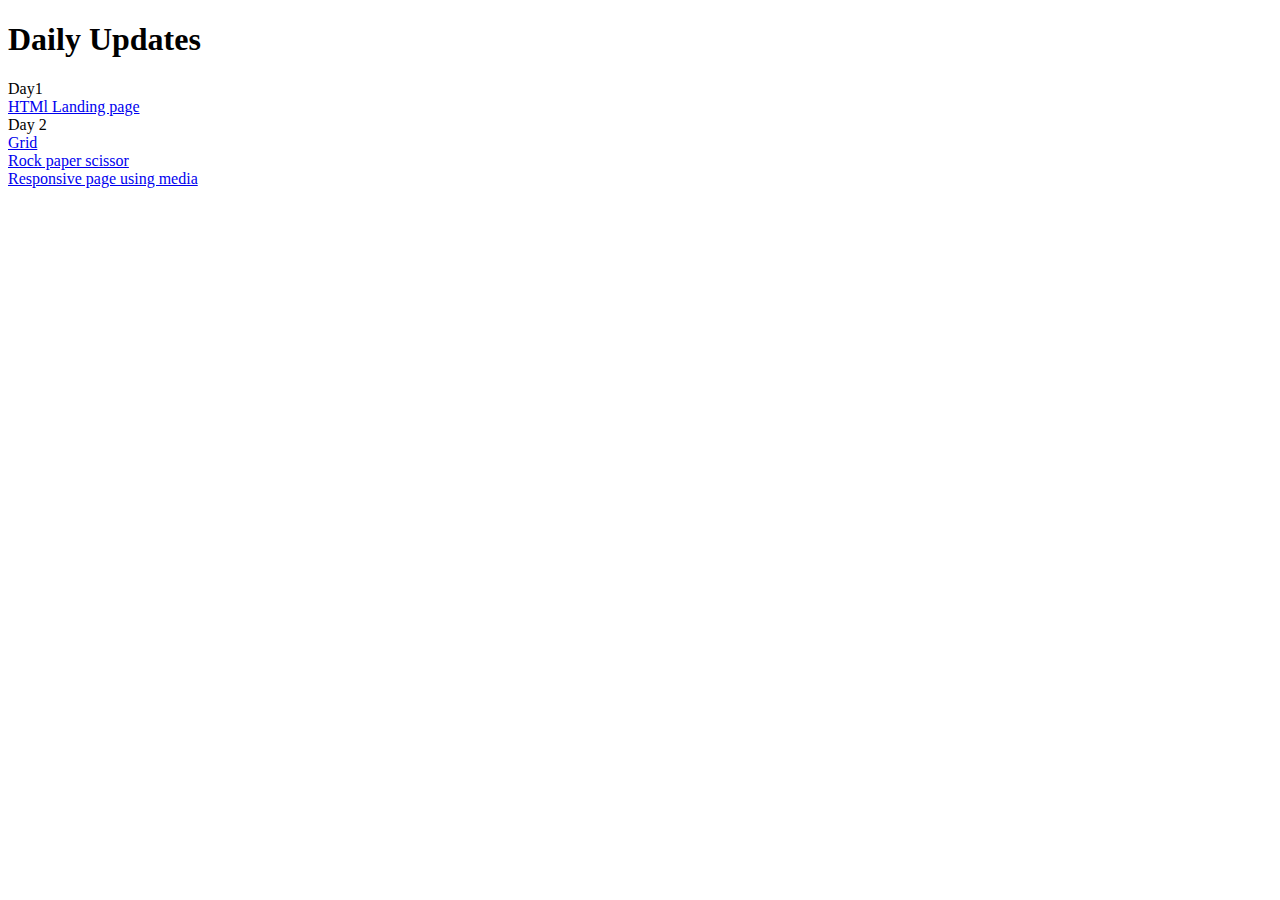
<file: index.html>
<!DOCTYPE html>
<html lang="en">
<head>
    <meta charset="UTF-8">
    <meta name="viewport" content="width=device-width, initial-scale=1.0">
    <title>MERN Training</title>
</head>
<body>
    <h1>Daily Updates</h1>
    <div>Day1 </div>
    <a href="trail.html"> HTMl Landing page</a>
    <div>Day 2</div>
    <a href="grid.html">Grid </a><br>
    <a href="Rock_paper_scissor.html">Rock paper scissor</a><br>

    <a href="responsive.html">Responsive page using media</a><br>

 
 
</body>
</html>
</file>
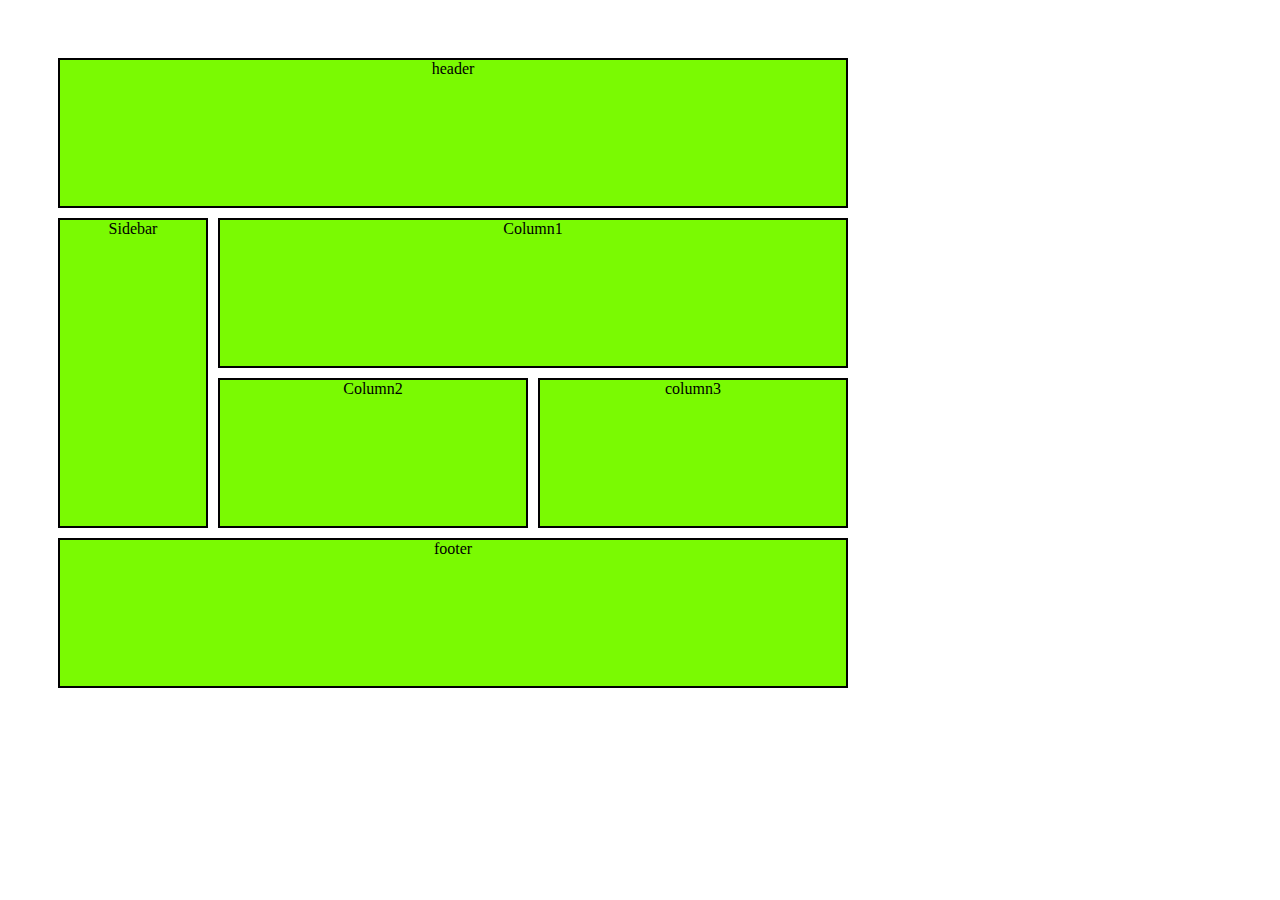
<file: grid.html>
<!DOCTYPE html>
<html lang="en">
<head>
    <meta charset="UTF-8">
    <meta name="viewport" content="width=device-width, initial-scale=1.0">
    <title>Grid</title>
    <style>
        body{
            padding:50px;
        }
        .container{
            display: grid;
            grid-template-columns: 150px 150px 150px 150px 150px;
            grid-template-rows: 150px 150px 150px 150px;
            gap:10px;
            
        }
        .box{
            display:flex;
            border:2px solid black;
            text-align: center;
            justify-content: space-around;
            background-color: rgb(122, 250, 2);
        }
        .header{
            
            grid-column: 1/6;
        }
        .Sidebar{
           
            grid-row: 2/4;
        }
        .column1{
           grid-column: 2/6;
        }
        .column2{
            grid-column-start: 2;
            grid-column-end: 4;
        }
        .column3{
            grid-column-start: 4;
            grid-column-end: 6;
        }
        .footer{
            grid-column-start: 1;
            grid-column-end: 6;
        }
       
    </style>
</head>
<body>
   <div class="container">
   <div class="box header">header</div>
   <div class="box Sidebar">Sidebar</div>
   <div class="box column1">Column1</div>
   <div class="box column2">Column2</div>
   <div class="box column3">column3</div>
   <div class="box footer">footer</div>
   </div> 
</body>
</html>
</file>
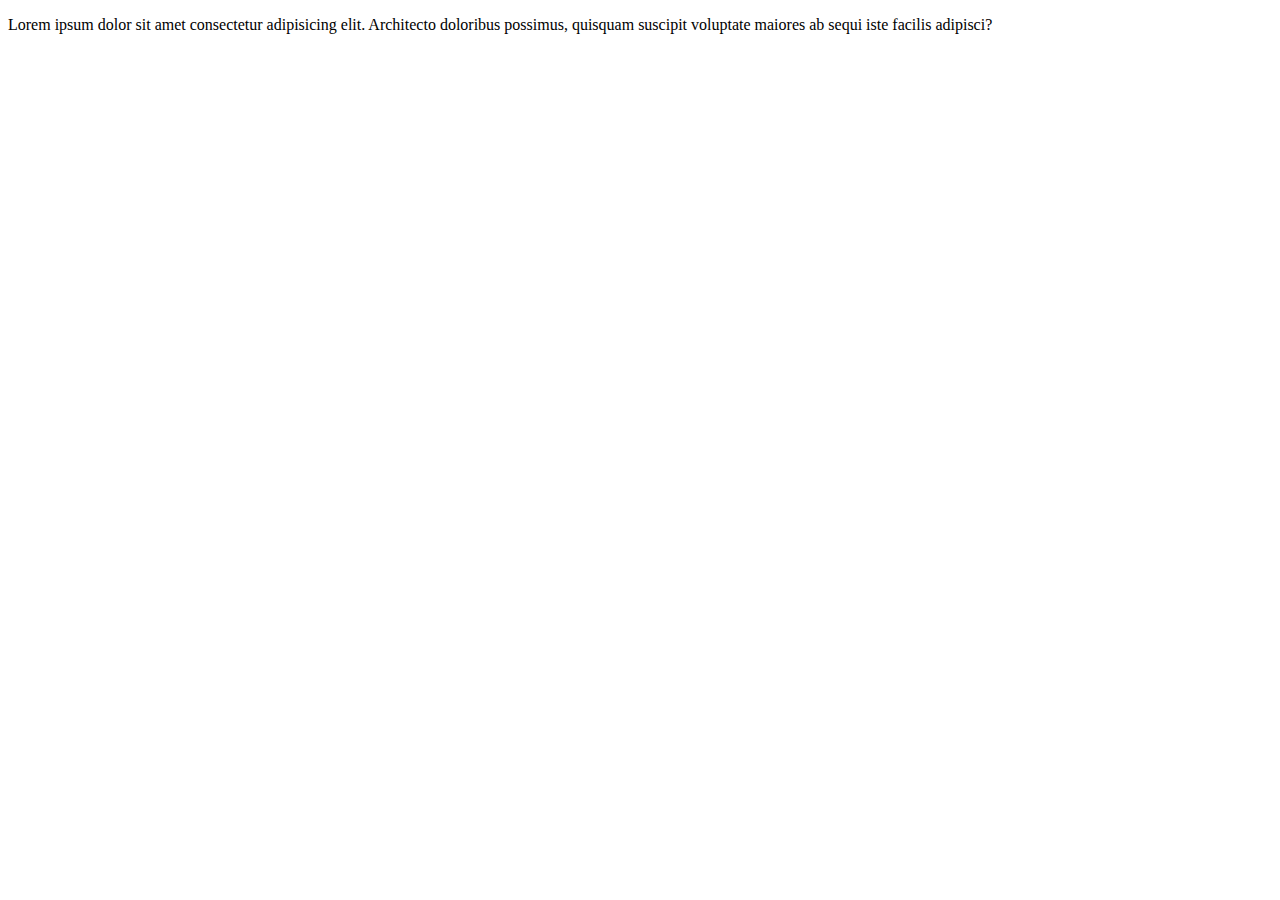
<file: home.html>
<!DOCTYPE html>
<html lang="en">
<head>
    <meta charset="UTF-8">
    <meta name="viewport" content="width=device-width, initial-scale=1.0">
    <title>Document</title>
</head>
<body>
    <p>Lorem ipsum dolor sit amet consectetur adipisicing elit. Architecto doloribus possimus, quisquam suscipit voluptate maiores ab sequi iste facilis adipisci?</p>
    
</body>
</html>
</file>
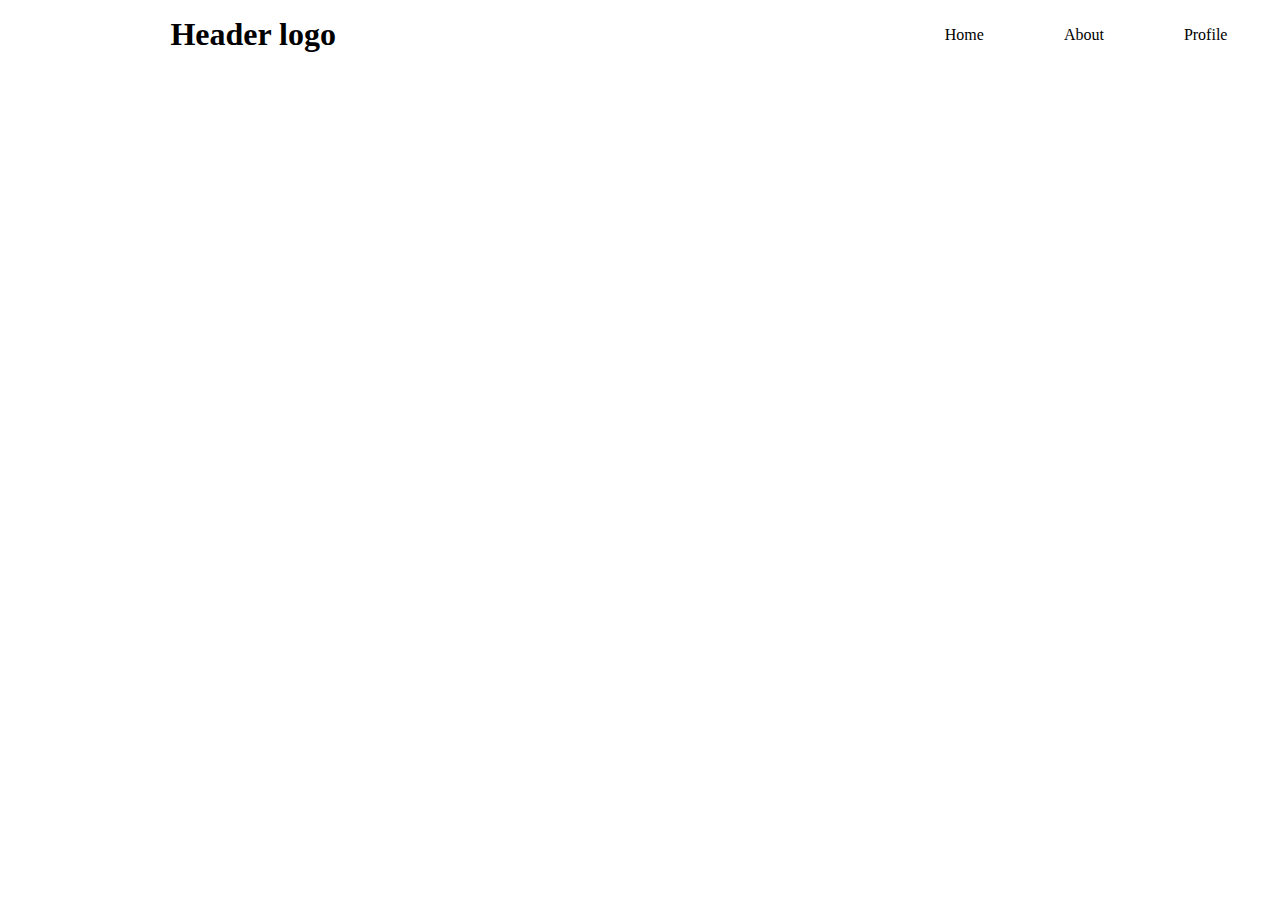
<file: responsive.html>
<!DOCTYPE html>
<html lang="en">
<head>
    <meta charset="UTF-8">
    <meta name="viewport" content="width=device-width, initial-scale=1.0">
    <title>Responsive</title>
    <style>
        
    .nav h1{
        display: inline;
    }
        nav{
            display:flex;
            justify-content: space-around;
            
           
        }
        ul{
            display:flex;
        }
        li{
            list-style: none;
            margin: 10px 40px;
        }
        .logo{
            width:60%;
            margin-top: 0px;
            padding-left: 10%;
        }
@media(max-width: 450px){
    navbar{
        background-color: aqua;
    }

}
        
    </style>

</head>
<body>
    <navbar>
        <div class="nav">
            
            <ul>
                <h1 class="logo">Header logo</h1>
                <li>Home</li>
                <li>About</li>
                <li>Profile</li>
            </ul>
        </div>
    </navbar>
</body>
</html>
</file>
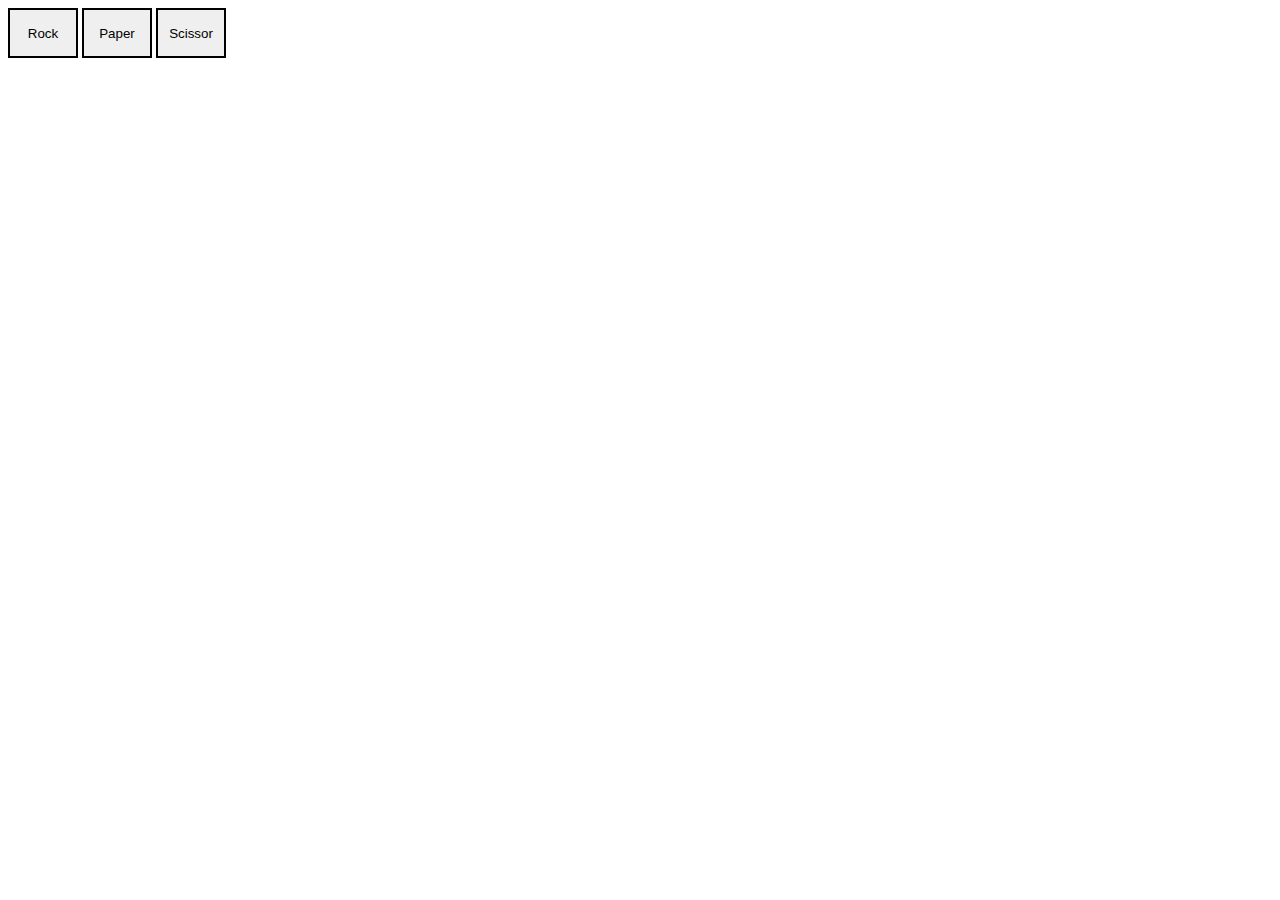
<file: Rock_paper_scissor.html>
<!DOCTYPE html>
<html lang="en">
<head>
    <meta charset="UTF-8">
    <meta name="viewport" content="width=device-width, initial-scale=1.0">
    <title>Rock Paper Scissor</title>
    <style>
        button{
            width:70px;
            height:50px;
            border:2px solid black;
        }
    </style>
</head>
<body>
    <button onclick="play('rock')">Rock</button>
    <button onclick="play('paper')">Paper</button>
    <button onclick="play('scissor')">Scissor</button><br>
    <p id="computer"></p>
    <p id="yourchoice"></p>
    <h2 id="result"></h2>
    <script>
     function play(userchoice){
        let choice=["rock","paper","scissor"];
        let computerchoice=Math.floor(Math.random()*3);
        let res=''
        console.log(choice[computerchoice]);
        console.log(userchoice);
       if(userchoice==choice[computerchoice]){
        res="tie"
       }
       else{
        if((userchoice=='rock' && choice[computerchoice]=='scissor')||
        (userchoice=='paper' && choice[computerchoice]=='rock')||
        (userchoice=='scissor' && choice[computerchoice]=='paper'))
        res="you win";
        else
        res="you lose";
       }
       document.getElementById('computer').innerText=`Computer choice : ${choice[computerchoice]}`;
       document.getElementById('yourchoice').innerText=`Your choice : ${userchoice}`;
       document.getElementById('result').innerText=res;
     }
    </script>
</body>
</html>
</file>
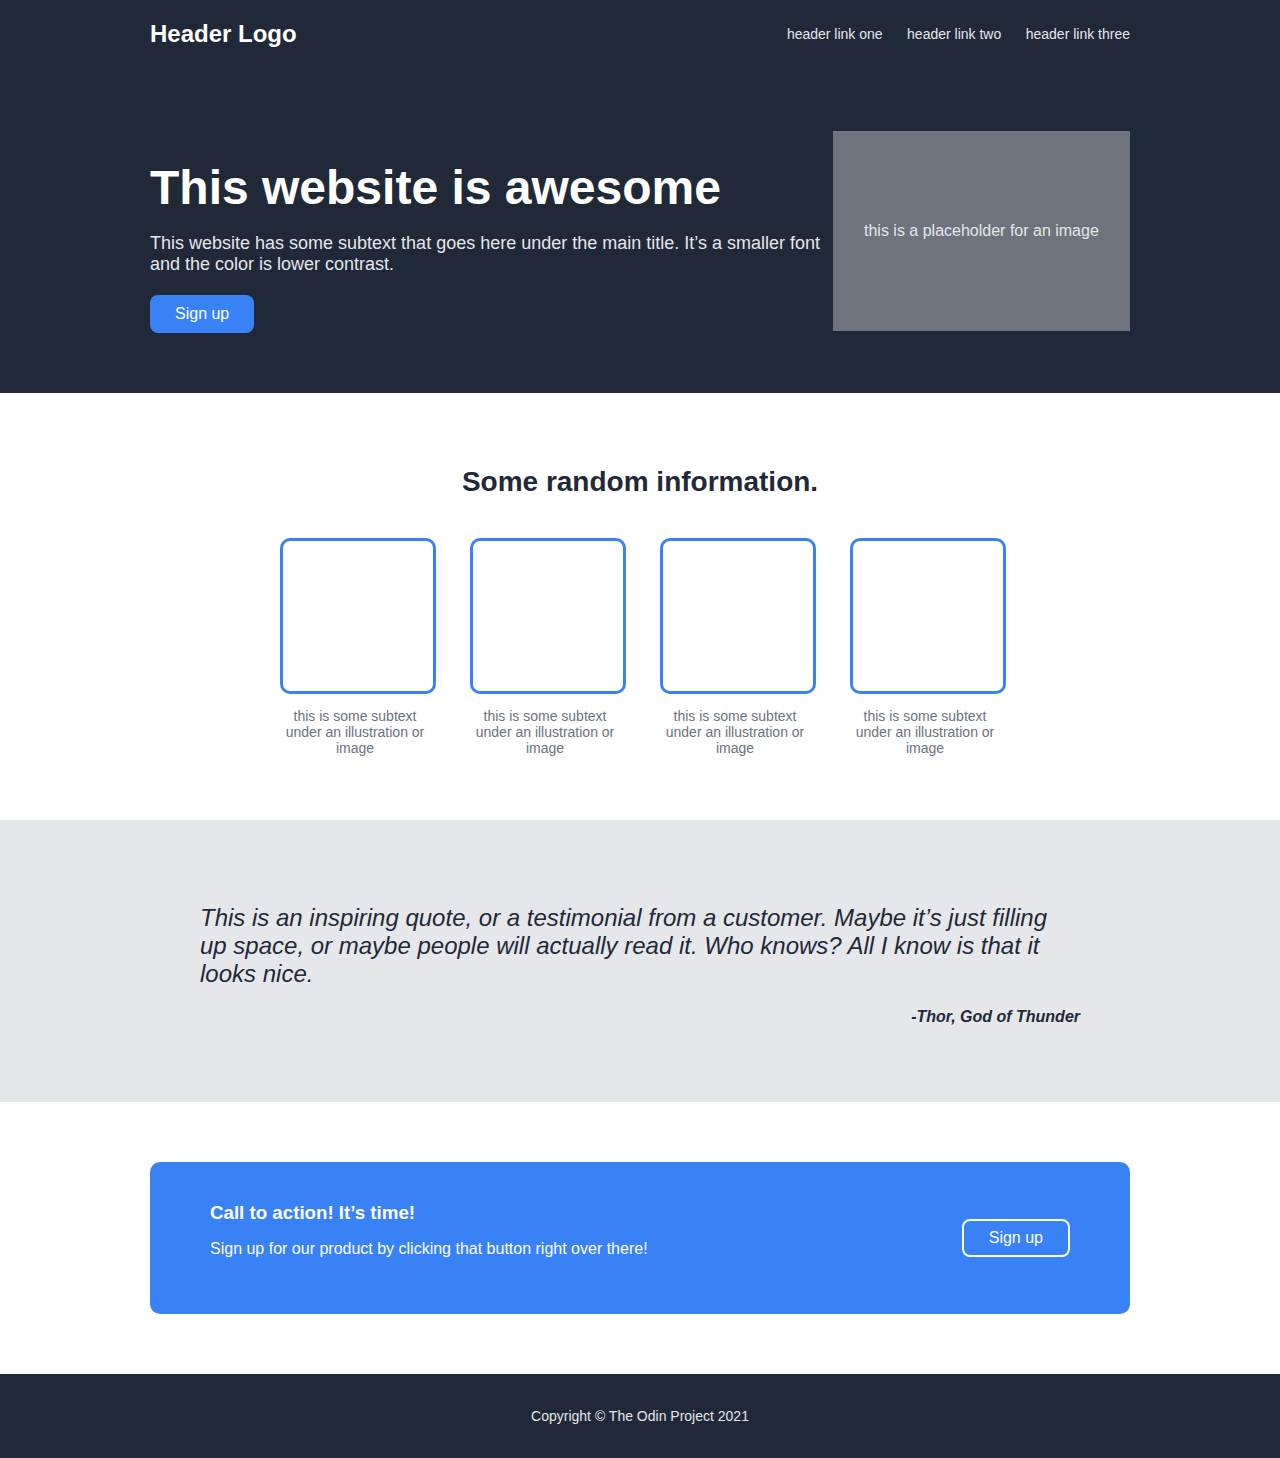
<file: trail.html>
<!DOCTYPE html>
<html lang="en">
<head>
  <meta charset="UTF-8" />
  <meta name="viewport" content="width=device-width, initial-scale=1.0" />
  <title>This Website is Awesome</title>
  <link rel="stylesheet" href="styles.css" />
</head>
<body>
  <!-- Header Section -->
  <header class="navbar">
    <div class="logo">Header Logo</div>
    <nav class="nav-links">
      <a href="#">header link one</a>
      <a href="#">header link two</a>
      <a href="#">header link three</a>
    </nav>
  </header>

  <!-- Hero Section -->
  <section class="hero">
    <div class="hero-text">
      <h1>This website is awesome</h1>
      <p>
        This website has some subtext that goes here under the main title.
        It’s a smaller font and the color is lower contrast.
      </p>
      <button class="btn">Sign up</button>
    </div>
    <div class="hero-image">
      this is a placeholder for an image
    </div>
  </section>

  <!-- Information Section -->
  <section class="info">
    <h2>Some random information.</h2>
    <div class="info-cards">
      <div class="card">
        <div class="box"></div>
        <p>this is some subtext under an illustration or image</p>
      </div>
      <div class="card">
        <div class="box"></div>
        <p>this is some subtext under an illustration or image</p>
      </div>
      <div class="card">
        <div class="box"></div>
        <p>this is some subtext under an illustration or image</p>
      </div>
      <div class="card">
        <div class="box"></div>
        <p>this is some subtext under an illustration or image</p>
      </div>
    </div>
  </section>

  <!-- Quote Section -->
  <section class="quote">
    <p class="quote-text">
      This is an inspiring quote, or a testimonial from a customer.
      Maybe it’s just filling up space, or maybe people will actually
      read it. Who knows? All I know is that it looks nice.
    </p>
    <p class="author">-Thor, God of Thunder</p>
  </section>

  <!-- Call To Action Section -->
  <section class="cta">
    <div class="cta-content">
      <div class="cta-text">
        <h3>Call to action! It’s time!</h3>
        <p>
          Sign up for our product by clicking that button right over there!
        </p>
      </div>
      <button class="btn-outline">Sign up</button>
    </div>
  </section>

  <!-- Footer -->
  <footer>
    <p>Copyright © The Odin Project 2021</p>
  </footer>
</body>
</html>
</file>
<file: styles.css>
/* General Styles */
body {
  margin: 0;
  font-family: Arial, sans-serif;
  background-color: white;
  color: #1f2937;
}

/* Header */
.navbar {
  background-color: #1f2937;
  color: white;
  display: flex;
  justify-content: space-between;
  align-items: center;
  padding: 20px 150px;
}

.logo {
  font-size: 24px;
  font-weight: bold;
}

.nav-links a {
  color: #e5e7eb;
  text-decoration: none;
  margin-left: 20px;
  font-size: 14px;
}

/* Hero Section */
.hero {
  display: flex;
  justify-content: space-between;
  align-items: center;
  background-color: #1f2937;
  color: white;
  padding: 60px 150px;
}

.hero-text h1 {
  font-size: 48px;
  font-weight: bold;
  margin-bottom: 10px;
}

.hero-text p {
  color: #e5e7eb;
  font-size: 18px;
  margin-bottom: 20px;
}

.btn {
  background-color: #3882f6;
  color: white;
  border: none;
  border-radius: 8px;
  padding: 10px 25px;
  font-size: 16px;
  cursor: pointer;
}

.hero-image {
  background-color: #6d747d;
  width: 400px;
  height: 200px;
  display: flex;
  align-items: center;
  justify-content: center;
  color: #e5e7eb;
}

/* Info Section */
.info {
  text-align: center;
  padding: 50px 100px;
}

.info h2 {
  font-size: 28px;
  font-weight: bold;
  margin-bottom: 40px;
}

.info-cards {
  display: flex;
  justify-content: center;
  gap: 40px;
  flex-wrap: wrap;
}

.card {
  width: 150px;
}

.box {
  width: 150px;
  height: 150px;
  border: 3px solid #3882f6;
  border-radius: 10px;
  margin-bottom: 10px;
}

.card p {
  color: #6b7280;
  font-size: 14px;
}

/* Quote Section */
.quote {
  background-color: #e5e7eb;
  padding: 60px 200px;
  font-style: italic;
}

.quote-text {
  font-size: 24px;
  color: #1f2937;
  margin-bottom: 20px;
}

.author {
  text-align: right;
  font-weight: bold;
}

/* Call To Action Section */
.cta {
  background-color: white;
  padding: 60px 150px;
}

.cta-content {
  background-color: #3882f6;
  color: white;
  border-radius: 10px;
  padding: 40px 60px;
  display: flex;
  justify-content: space-between;
  align-items: center;
}

.cta-text h3 {
  margin: 0 0 10px;
}

.btn-outline {
  background: transparent;
  color: white;
  border: 2px solid white;
  border-radius: 8px;
  padding: 8px 25px;
  font-size: 16px;
  cursor: pointer;
}

/* Footer */
footer {
  background-color: #1f2937;
  color: #e5e7eb;
  text-align: center;
  padding: 20px;
  font-size: 14px;
}
</file>
